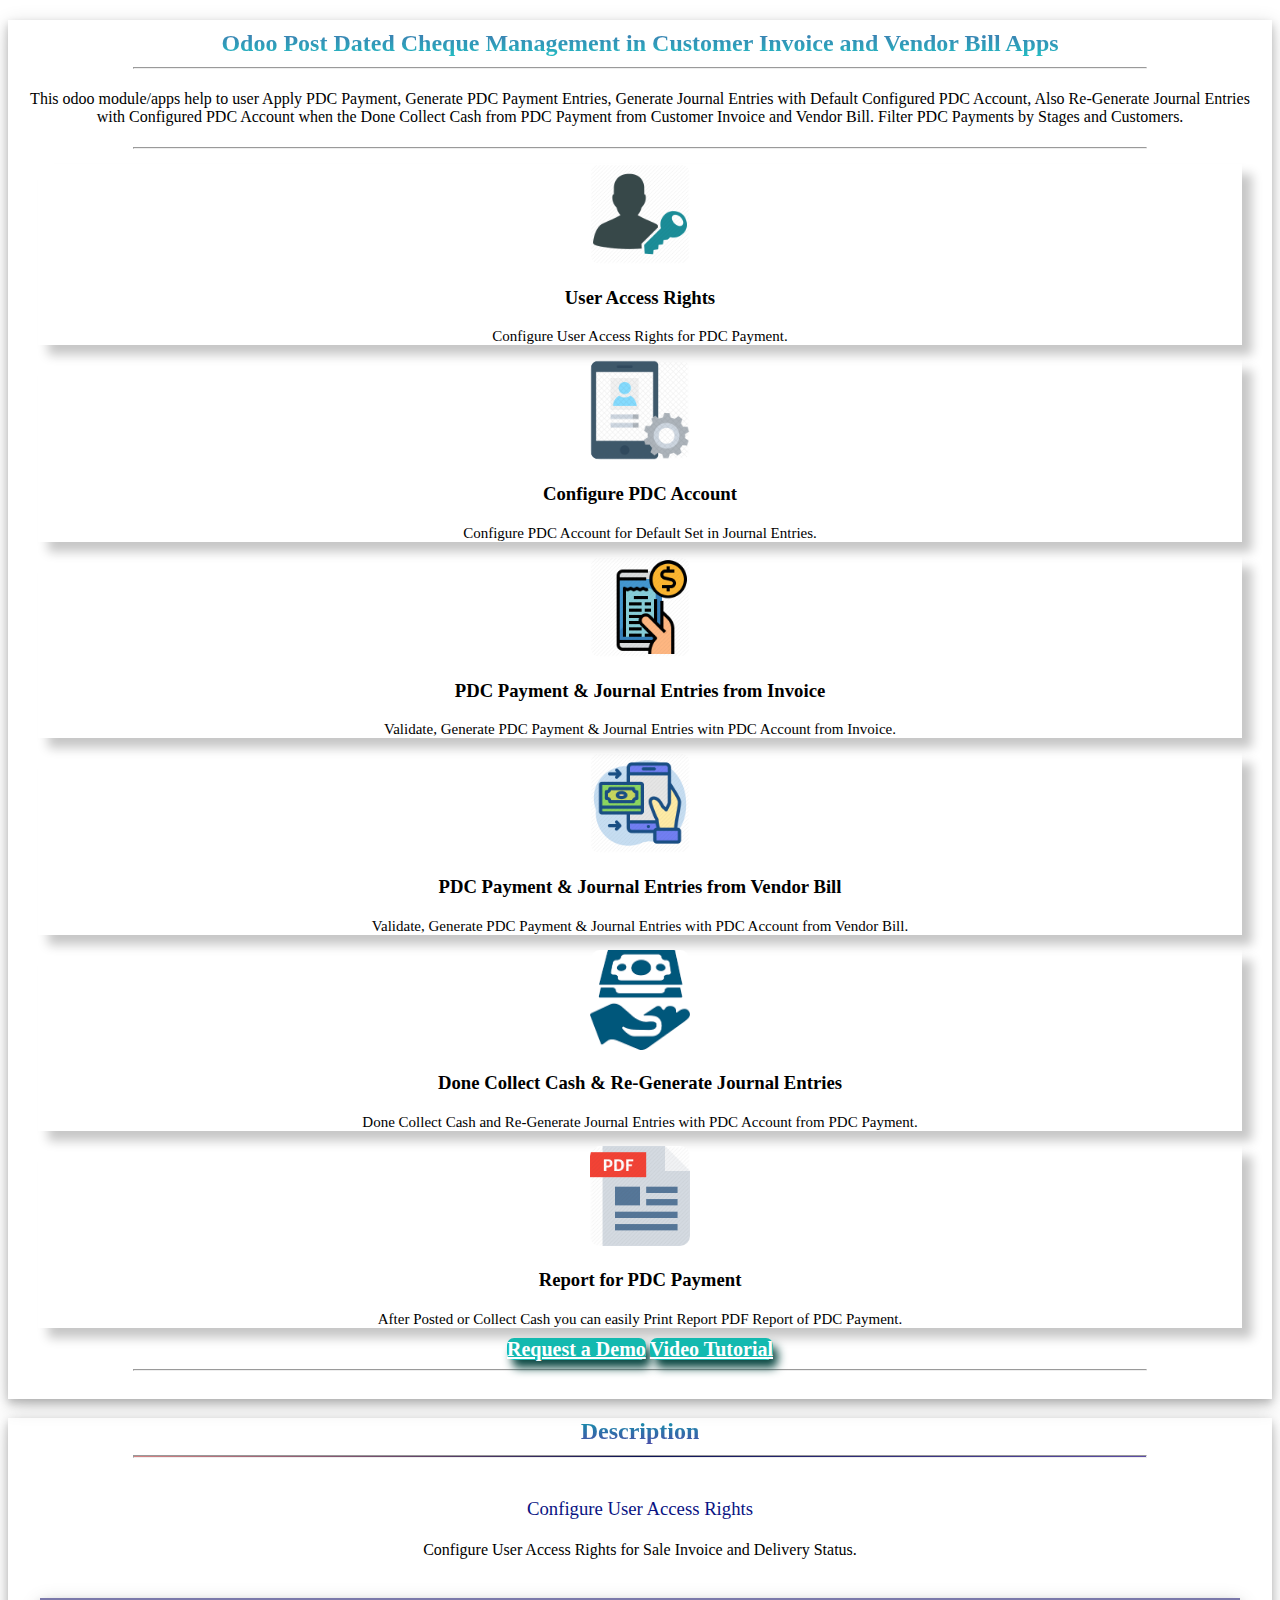
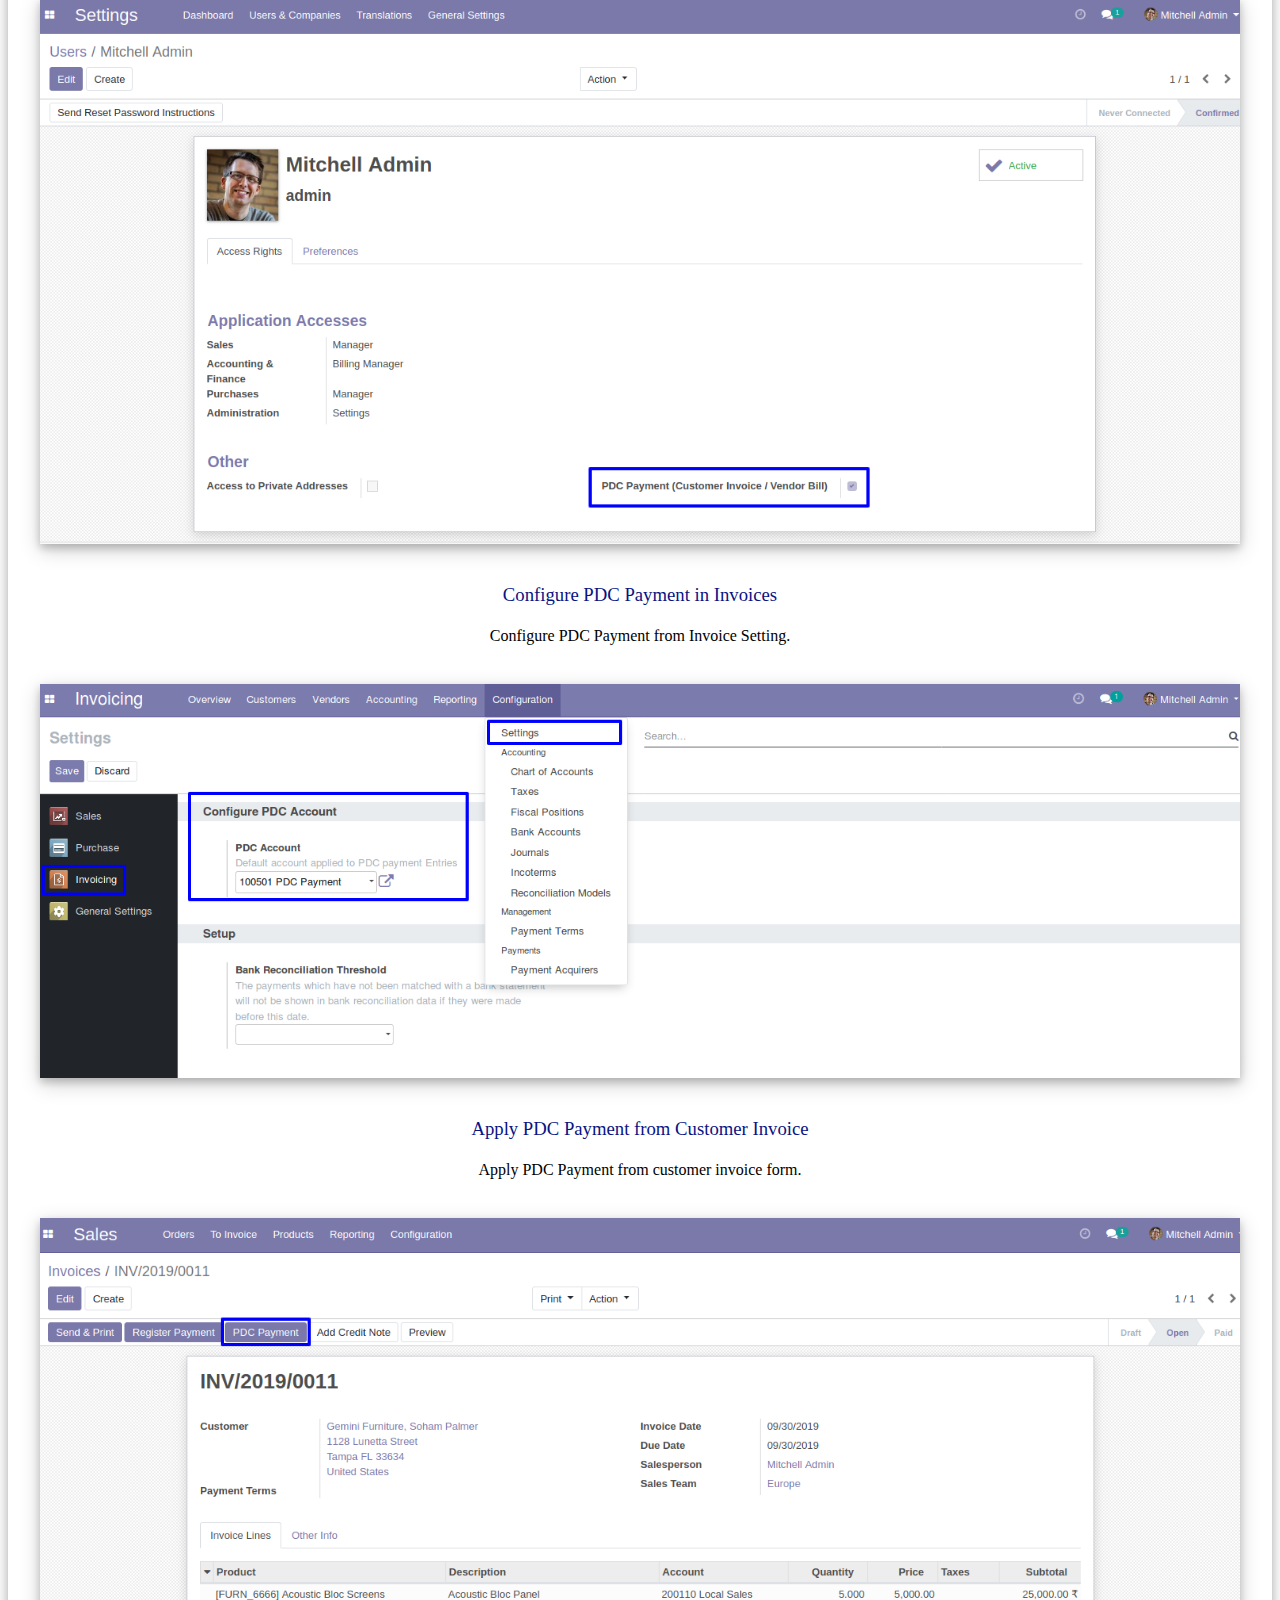
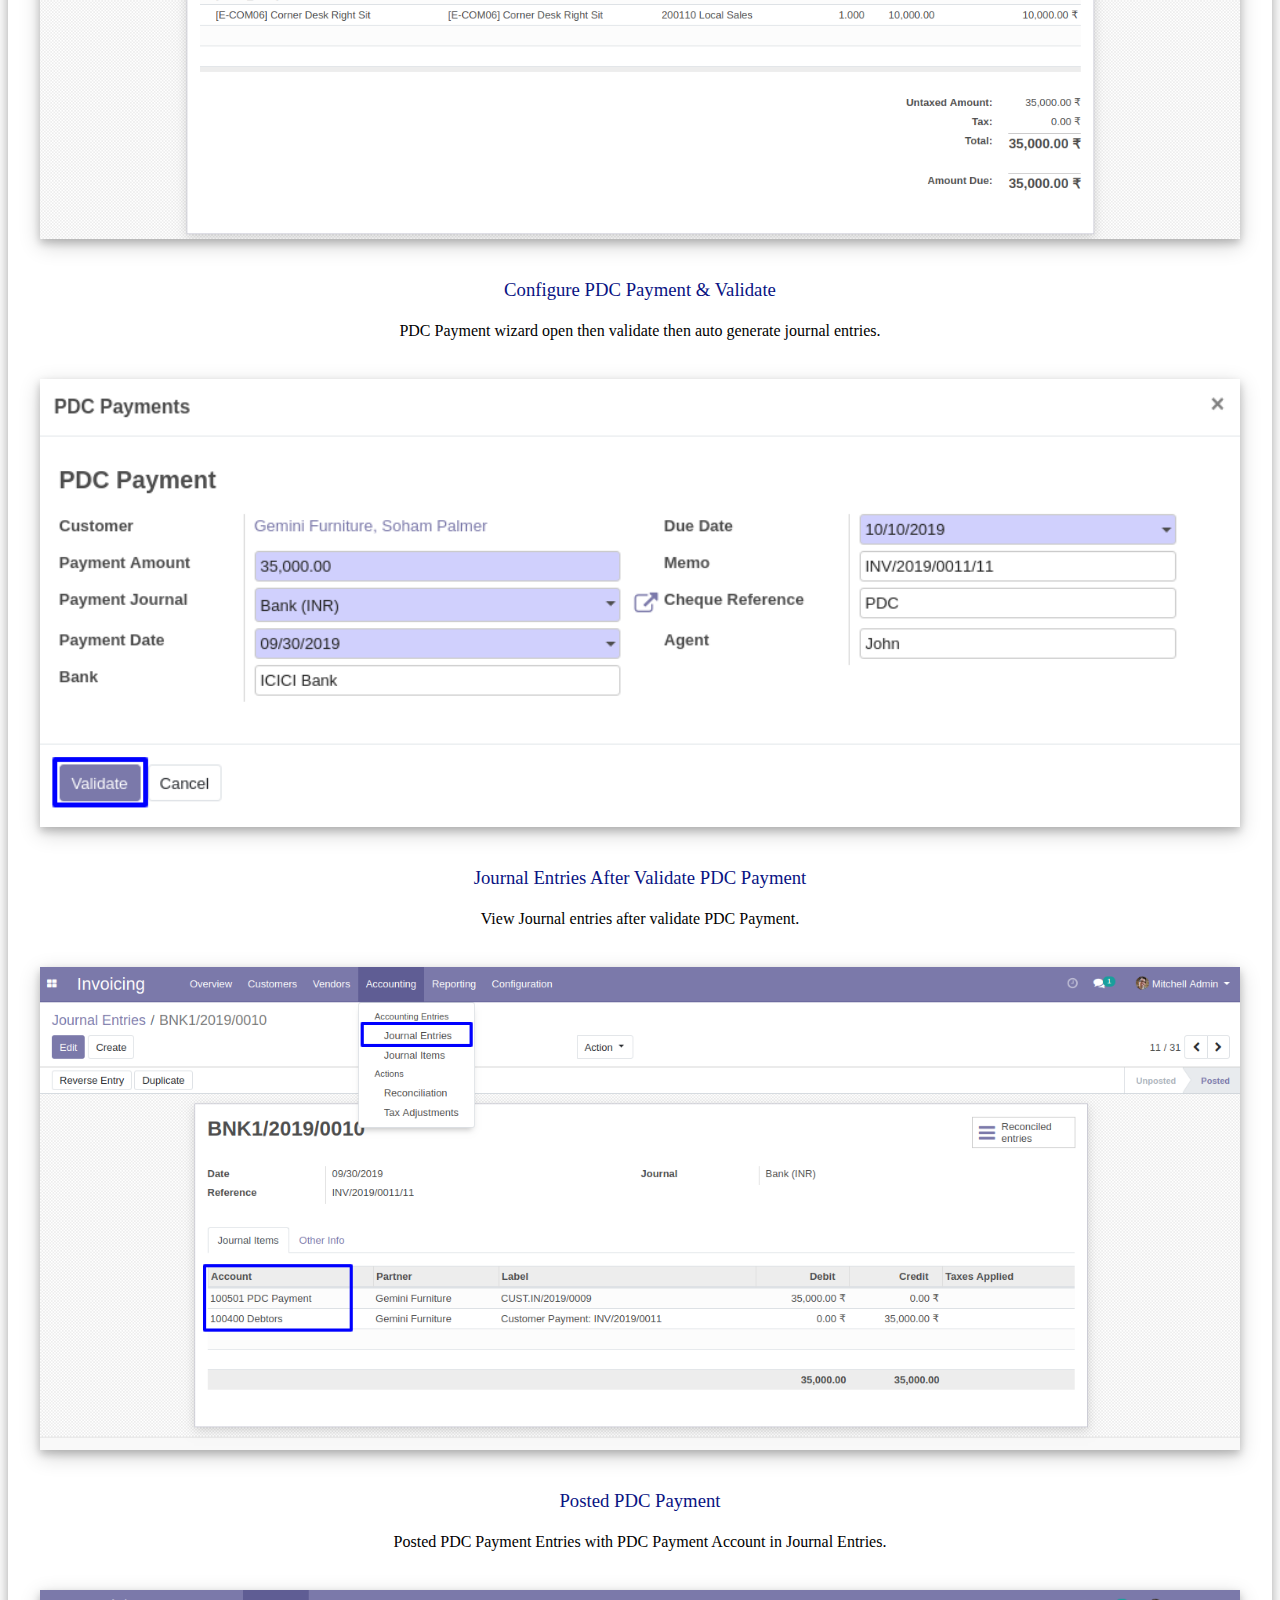
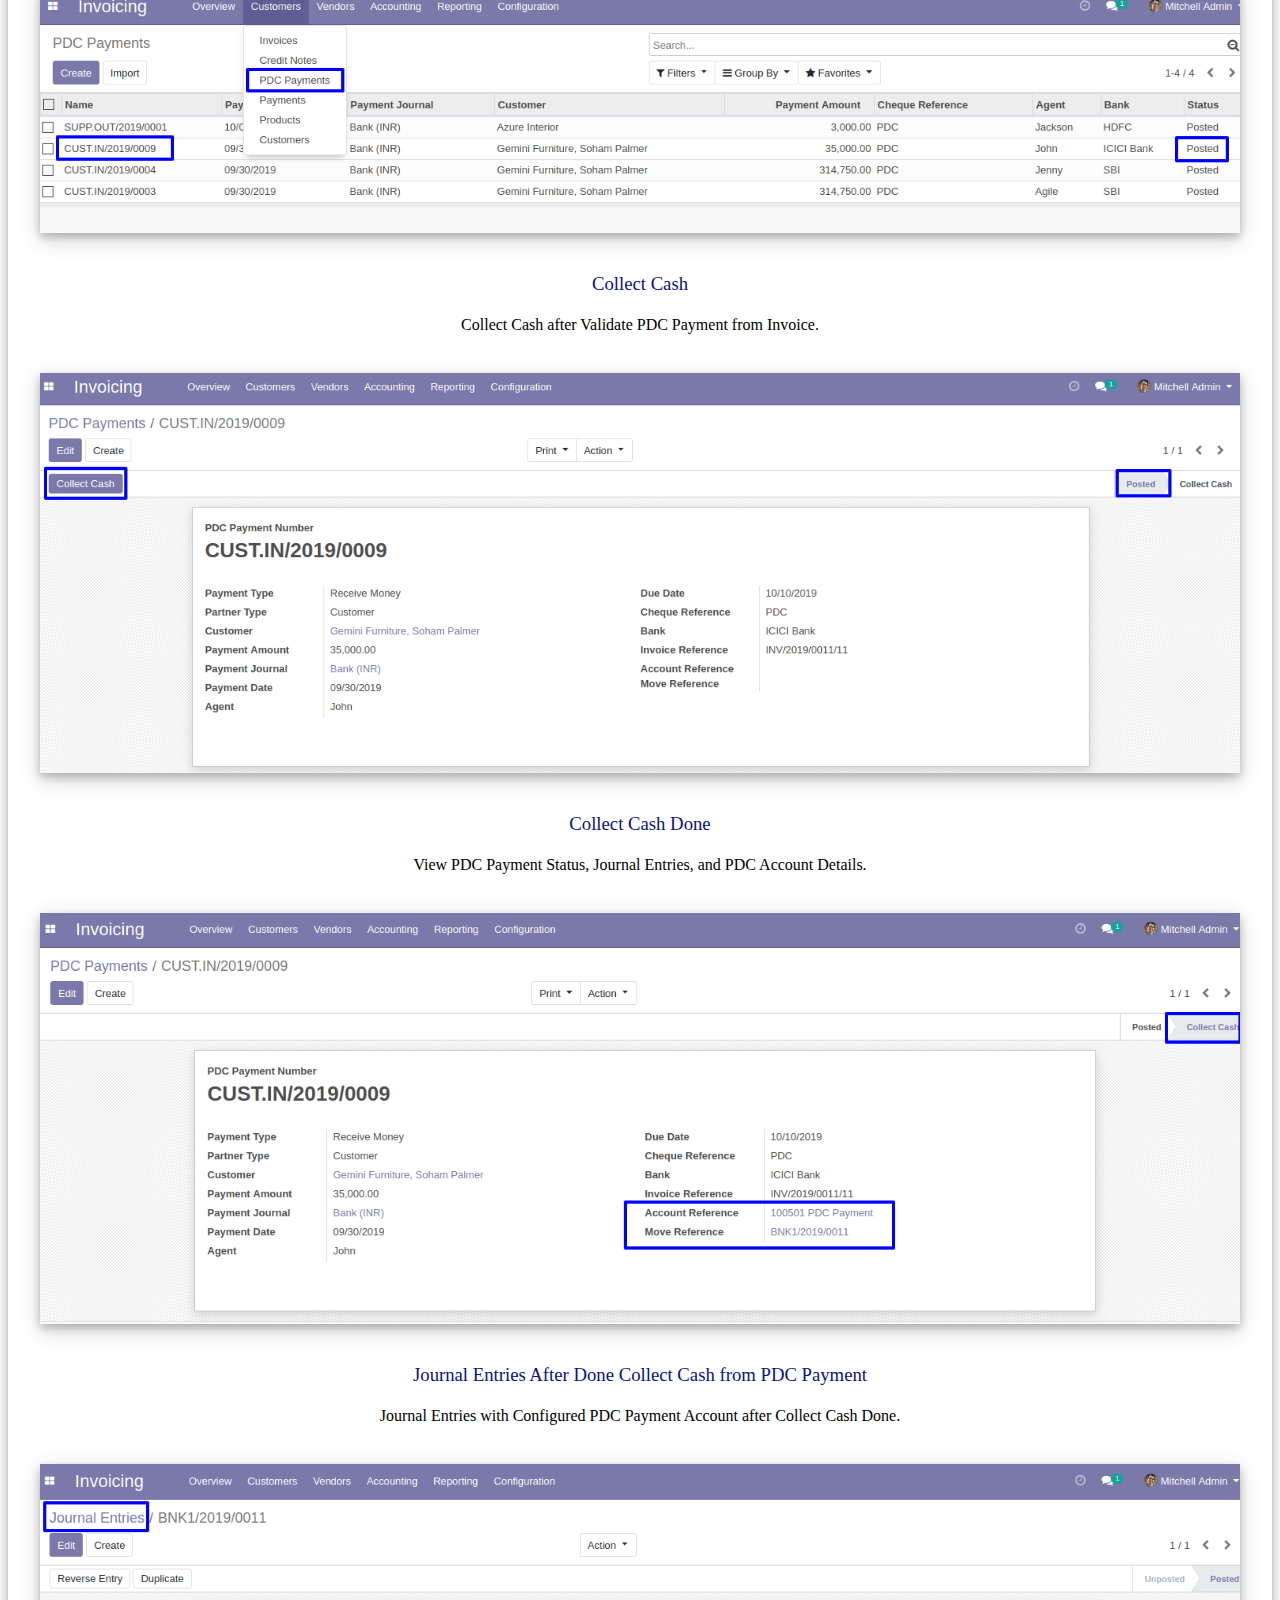
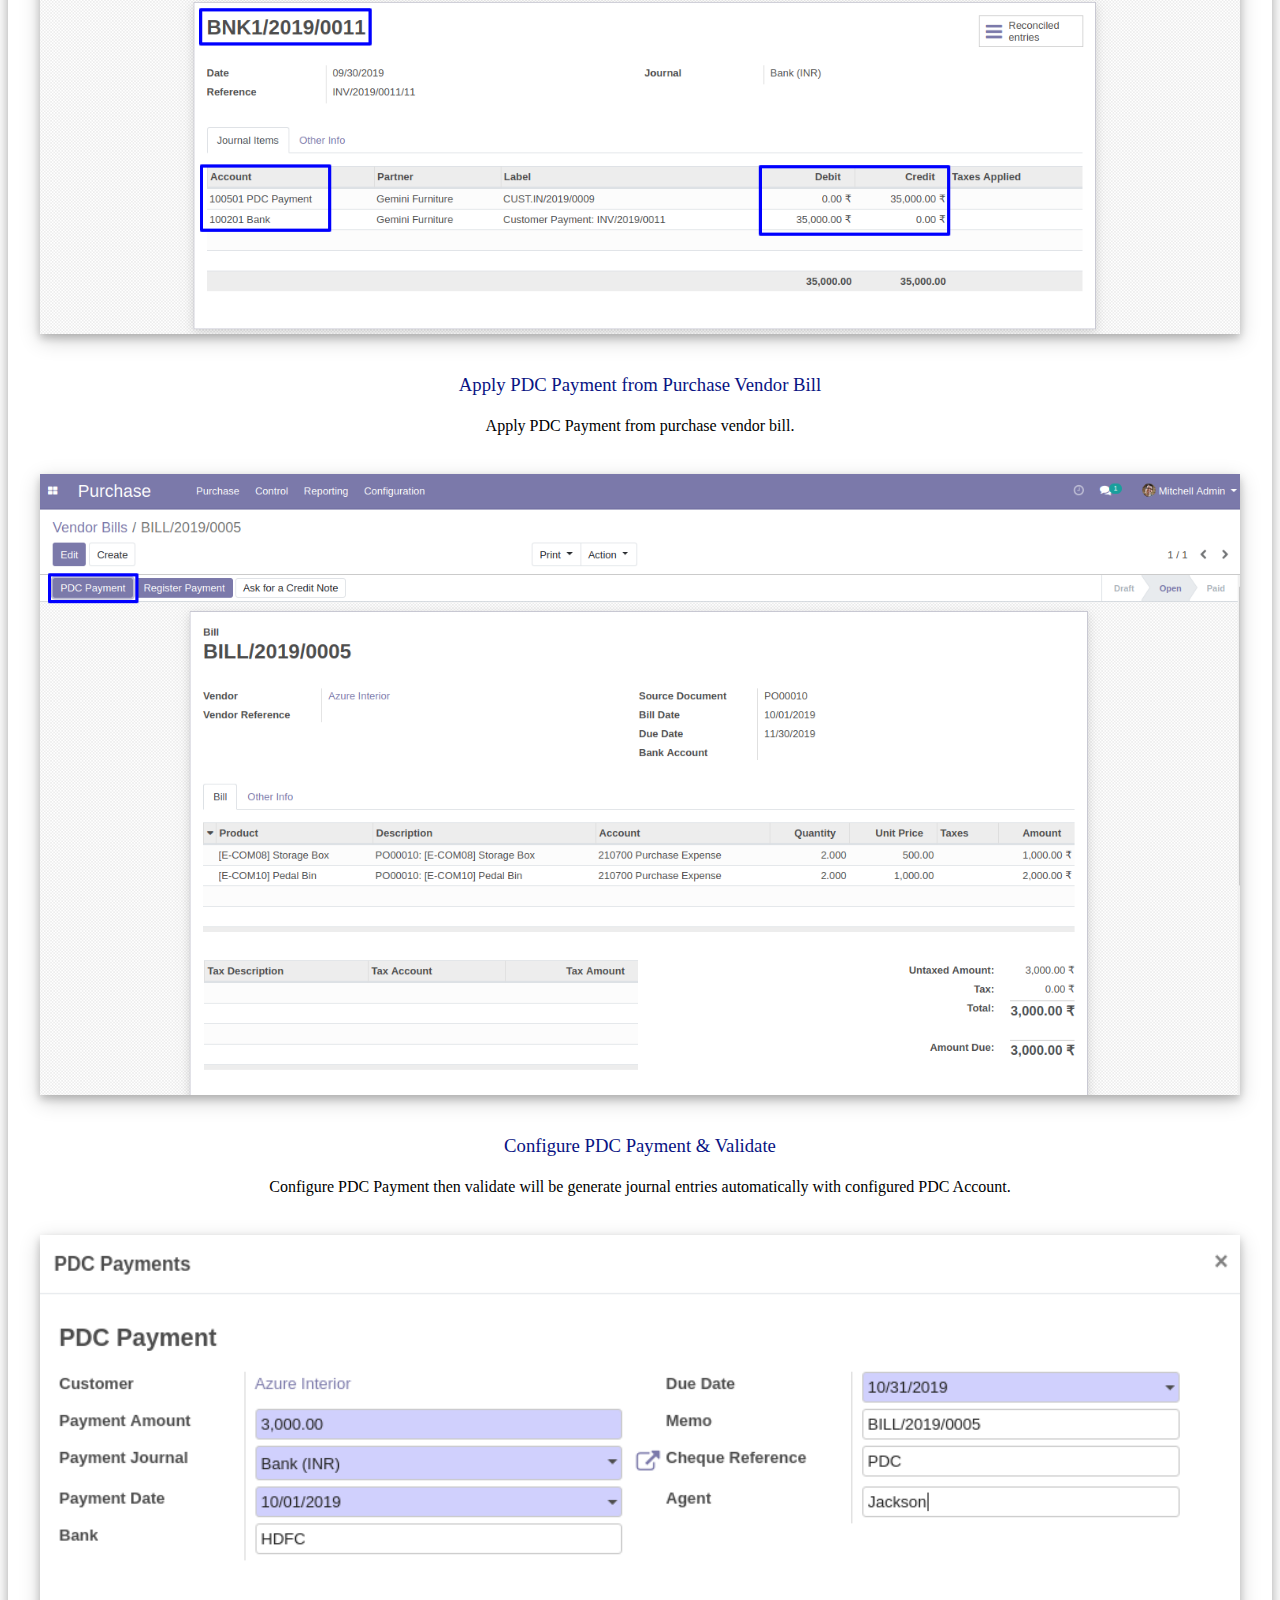
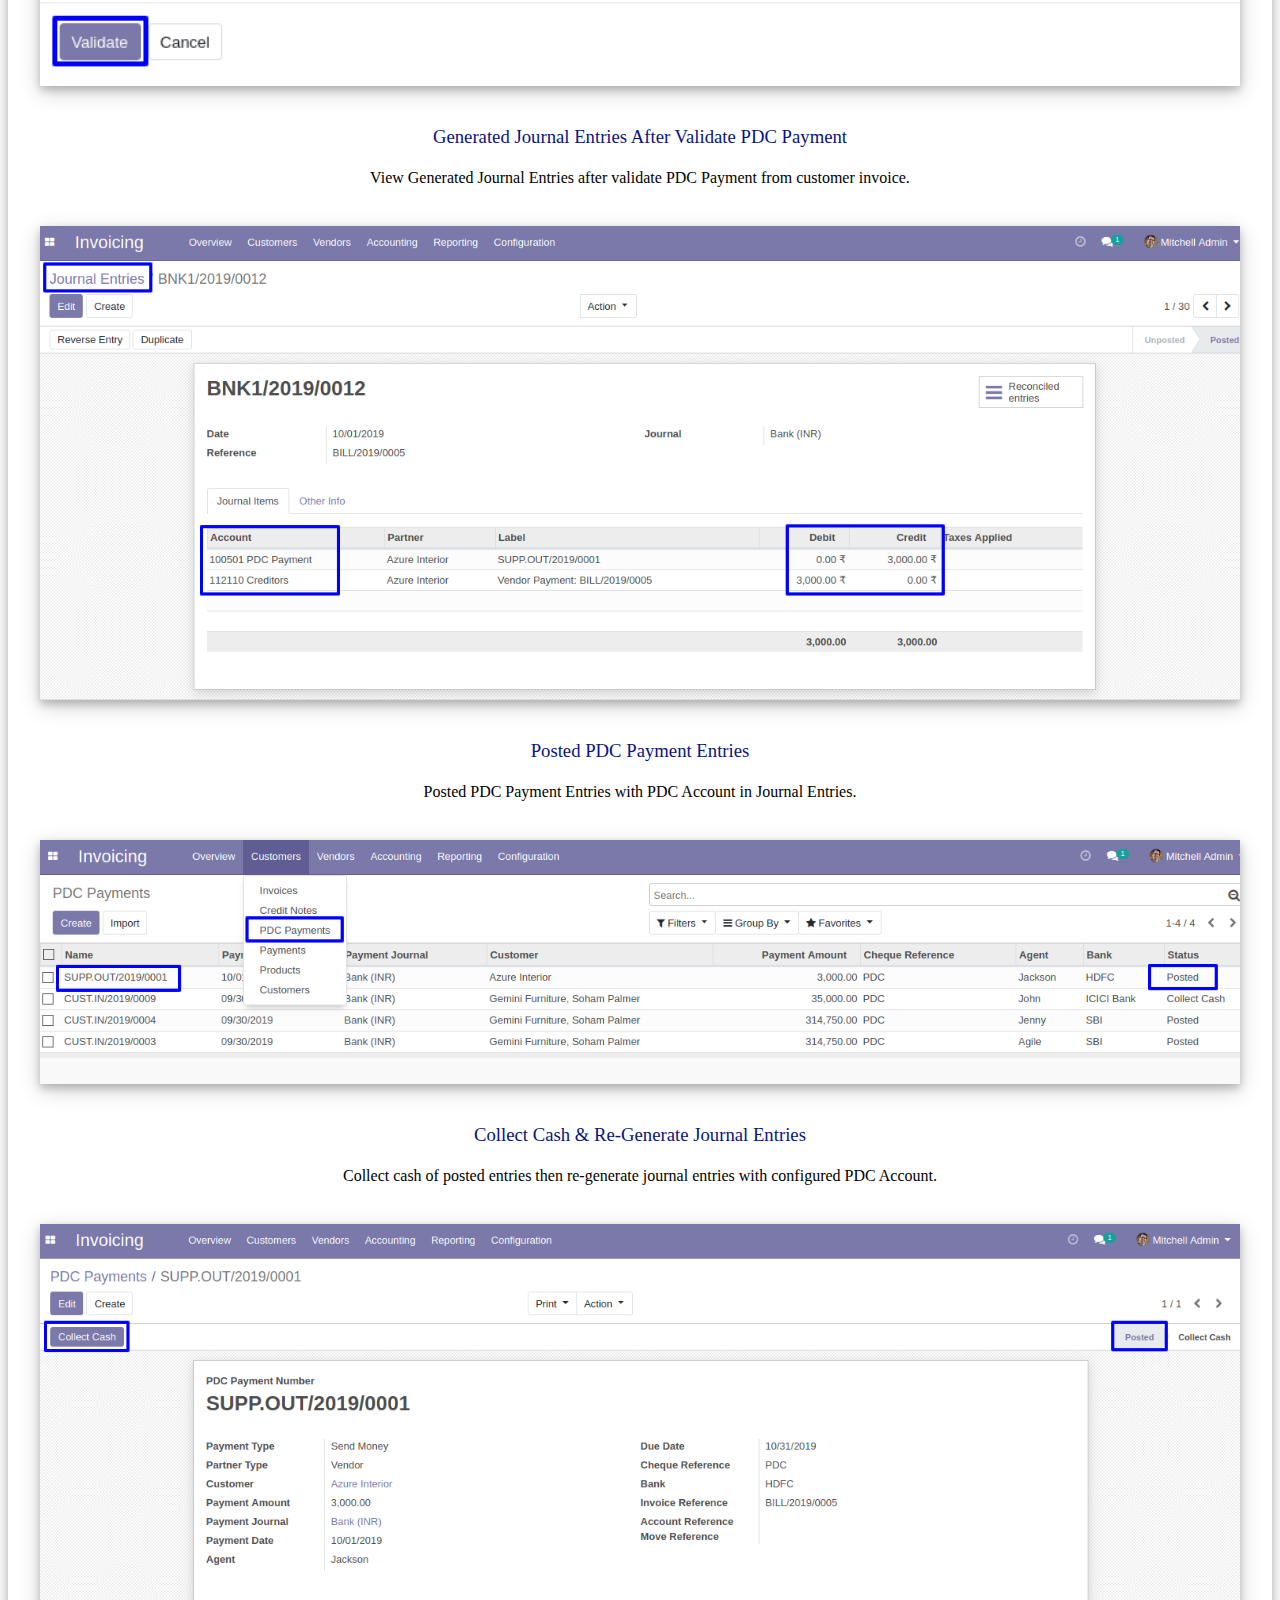
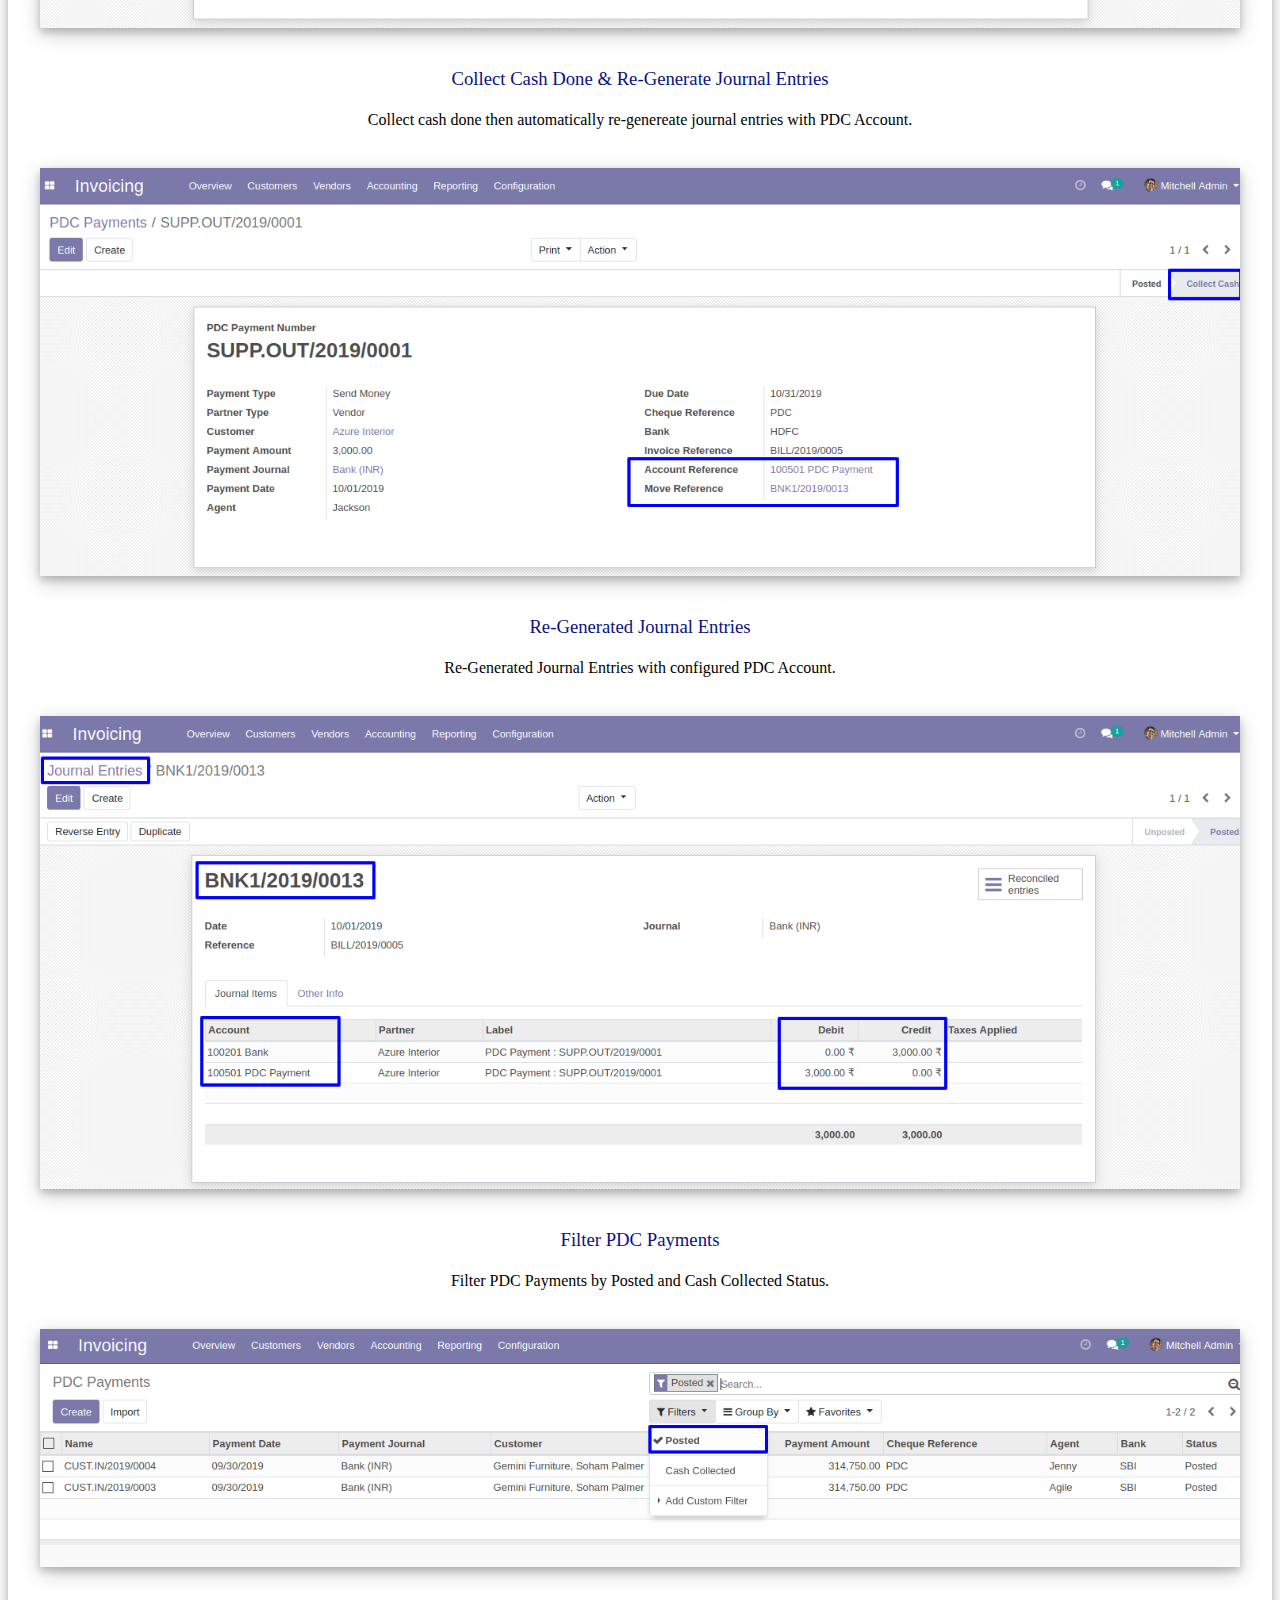
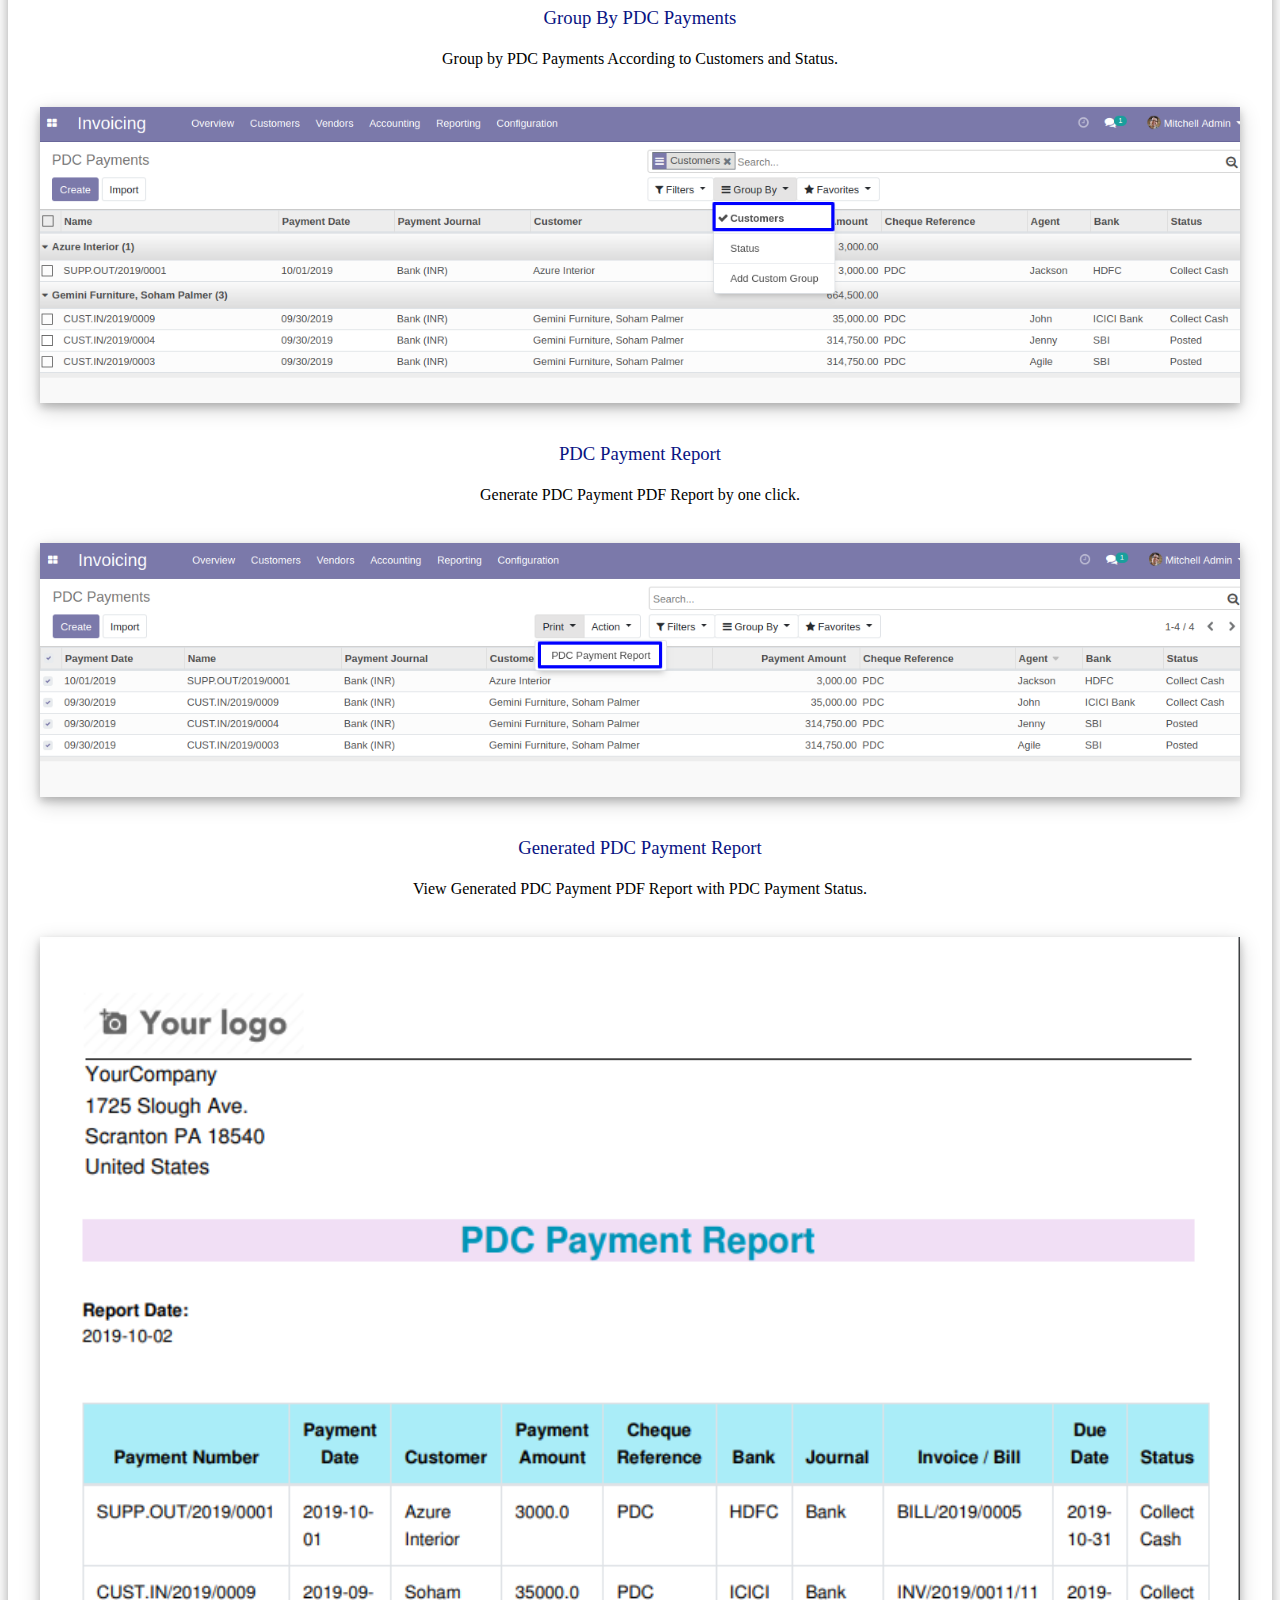
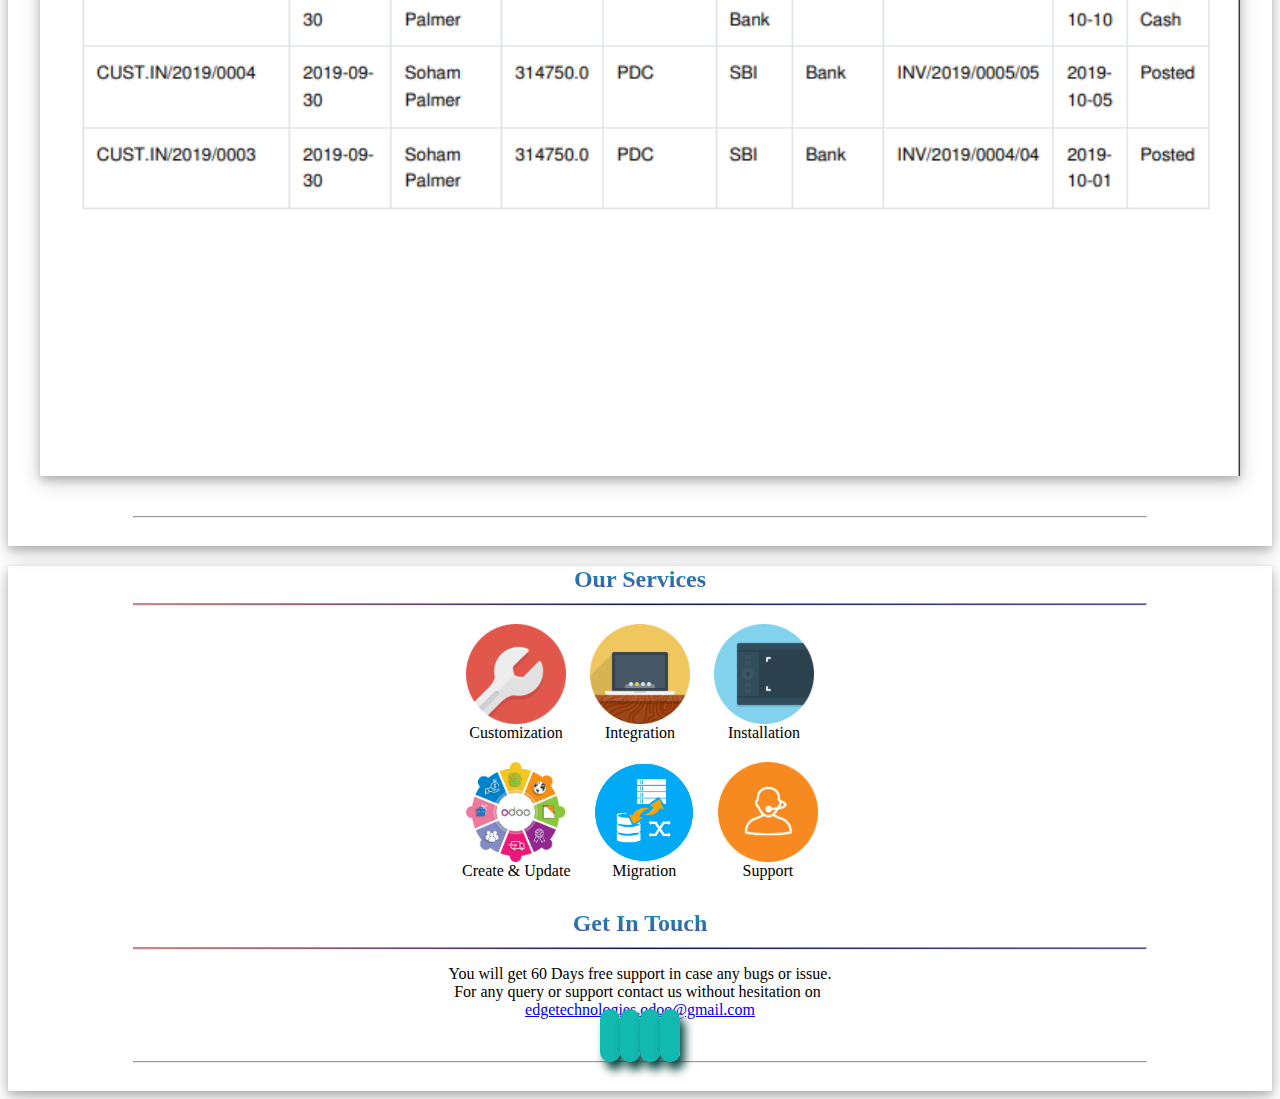
<file: post_dated_cheque_mgt_app/static/description/index.html>
<!DOCTYPE html>
<html>
<head>
	<title>Odoo Post Dated Cheque Management Apps</title>
	<style>

   </style>

</head>
<body>
	<div>
		<section class="oe_container lead title_box" style="box-shadow: 0 4px 8px 0 rgba(0, 0, 0, 0.2), 0 6px 20px 0 rgba(0, 0, 0, 0.19);text-align: center;">
			<div >
				<div >
					<h2 class="oe_slogan title" style="margin-bottom: 10px;padding-top: 10px;    background: -webkit-linear-gradient(#4c59a8, #21bec2);-webkit-background-clip: text;-webkit-text-fill-color: transparent;">
						<b>Odoo Post Dated Cheque Management in Customer Invoice and Vendor Bill Apps</b>
					</h2>
					<hr style="width: 80%;background: -webkit-gradient(linear, 0 0, 100% 0, from(white), to(white), color-stop(50%, #1c2792));"></hr>
					<p class="oe_slogan" style="padding: 5px 10px;"> This odoo module/apps help to user Apply PDC Payment, Generate PDC Payment Entries, Generate Journal Entries with Default Configured PDC Account, Also Re-Generate Journal Entries with Configured PDC Account when the Done Collect Cash from PDC Payment from Customer Invoice and Vendor Bill. Filter PDC Payments by Stages and Customers.</p>
				</div>
			</div>
			<hr style="width: 80%;"></hr>
			<div>
				<div style="margin: 0px 20px;">
					<div  class="row">
						<div class="col-sm border feature-div" style="margin: 0px 10px;box-shadow: 10px 10px 10px #c7c7c7;" >
							<section style="max-height: 85%;margin: auto;display: contents;">
								<div style="margin-top: 15px;">
									<img class="img img-responsive" src="features/f1.png" style="border-radius: 10%; max-width: 100px;max-height: 100px;    min-height: 100px;margin: auto;" />
								</div>
								<h3>
									<font style="vertical-align: inherit;">
										User Access Rights
									</font>
								</h3>
								<p style="margin-bottom: 10px;">
									<font style="vertical-align: inherit;font-size: 15px;"> Configure User Access Rights for PDC Payment.</font>
								</p>
							</section>
						</div>
						<div class="col-sm border feature-div" style="margin: 0px 10px;box-shadow: 10px 10px 10px #c7c7c7;" >
							<section style="max-height: 85%;margin: auto;display: contents;">
								<div style="margin-top: 15px;">
									<img class="img img-responsive" src="features/f2.png" style="border-radius: 10%; max-width: 100px;max-height: 100px;    min-height: 100px;margin: auto;" />
								</div>
								<h3>
									<font style="vertical-align: inherit;">
										Configure PDC Account
									</font>
								</h3>
								<p style="margin-bottom: 10px;">
									<font style="vertical-align: inherit;font-size: 15px;"> Configure PDC Account for Default Set in Journal Entries.</font>
								</p>
							</section>
						</div>
						<div class="col-sm border feature-div" style="margin: 0px 10px;box-shadow: 10px 10px 10px #c7c7c7;" >
							<section style="max-height: 85%;margin: auto;display: contents;">
								<div style="margin-top: 15px;">
									<img class="img img-responsive" src="features/f3.png" style="border-radius: 10%; max-width: 100px;max-height: 100px;    min-height: 100px;margin: auto;" />
								</div>
								<h3>
									<font style="vertical-align: inherit;">
										PDC Payment &amp; Journal Entries from Invoice
									</font>
								</h3>
								<p style="margin-bottom: 10px;">
									<font style="vertical-align: inherit;font-size: 15px;"> Validate, Generate PDC Payment &amp; Journal Entries witn PDC Account from Invoice.</font>
								</p>
							</section>
						</div>
					</div>
				</div>
			</div>

			<div>
				<div style="margin: 0px 20px;">
					<div  class="row">
						<div class="col-sm border feature-div" style="margin: 0px 10px;box-shadow: 10px 10px 10px #c7c7c7;" >
							<section style="max-height: 85%;margin: auto;display: contents;">
								<div style="margin-top: 15px;">
									<img class="img img-responsive" src="features/f4.png" style="border-radius: 10%; max-width: 100px;max-height: 100px;    min-height: 100px;margin: auto;" />
								</div>
								<h3>
									<font style="vertical-align: inherit;">
										PDC Payment &amp; Journal Entries from Vendor Bill
									</font>
								</h3>
								<p style="margin-bottom: 10px;">
									<font style="vertical-align: inherit;font-size: 15px;"> Validate, Generate PDC Payment &amp; Journal Entries with PDC Account from Vendor Bill.</font>
								</p>
							</section>
						</div>
						<div class="col-sm border feature-div" style="margin: 0px 10px;box-shadow: 10px 10px 10px #c7c7c7;" >
							<section style="max-height: 85%;margin: auto;display: contents;">
								<div style="margin-top: 15px;">
									<img class="img img-responsive" src="features/f5.png" style="border-radius: 10%; max-width: 100px;max-height: 100px;    min-height: 100px;margin: auto;" />
								</div>
								<h3>
									<font style="vertical-align: inherit;">
										Done Collect Cash &amp; Re-Generate Journal Entries
									</font>
								</h3>
								<p style="margin-bottom: 10px;">
									<font style="vertical-align: inherit;font-size: 15px;"> Done Collect Cash and Re-Generate Journal Entries with PDC Account from PDC Payment.</font>
								</p>
							</section>
						</div>
						<div class="col-sm border feature-div" style="margin: 0px 10px;box-shadow: 10px 10px 10px #c7c7c7;" >
							<section style="max-height: 85%;margin: auto;display: contents;">
								<div style="margin-top: 15px;">
									<img class="img img-responsive" src="features/f6.png" style="border-radius: 10%; max-width: 100px;max-height: 100px;    min-height: 100px;margin: auto;" />
								</div>
								<h3>
									<font style="vertical-align: inherit;">
										Report for PDC Payment
									</font>
								</h3>
								<p style="margin-bottom: 10px;">
									<font style="vertical-align: inherit;font-size: 15px;"> After Posted or Collect Cash you can easily Print Report PDF Report of PDC Payment.</font>
								</p>
							</section>
						</div>
					</div>
				</div>
			</div>

			<div >
				<div class="oe_slogan oe_spaced text-center">
					<a class="btn mt8 ml8 button" style="background-color: #13b9af;color: #FFFFFF !important;font-size: 20px;font-weight: bold;border-radius: 7px;min-height: 45px;box-shadow: 5px 8px 10px #0d4a45;    min-width: 300px;margin: 10px 0px;"href="mailto:edgetechnologies.odoo@gmail.com?subject=Demo%20Request%20for%20Post%20Dated%20Cheque%20Management%20in%20Customer%20Invoice%20and%20Vendor%20Bill" target="_top"> Request a Demo</a>
					<a class="btn mt8 ml8 button" style="background-color: #13b9af;color: #FFFFFF !important;font-size: 20px;font-weight: bold;border-radius: 7px;min-height: 45px;box-shadow: 5px 8px 10px #0d4a45;min-width: 300px;margin: 10px 0px;" href="https://youtu.be/y5G6ehXbIgI" target="_blank"> Video Tutorial</a>
				</div>
			</div>
			<hr style="width: 80%;"></hr>
			<div style="min-height: 20px;"></div>
		</section>

		<section class="oe_container lead title_box" style="box-shadow: 0 4px 8px 0 rgba(0, 0, 0, 0.2), 0 6px 20px 0 rgba(0, 0, 0, 0.19);text-align: center;">
			<div  style="margin-bottom: 40px;">
				<div >
					<h2 class="oe_slogan title" style="margin-bottom: 10px;    background: -webkit-linear-gradient(#0e99ac, #4c4ca8);-webkit-background-clip: text;-webkit-text-fill-color: transparent;">
						<b> Description</b>
					</h2>
					<hr style="width: 80%;height: 1px;background: -webkit-gradient(linear, 0 0, 100% 0, from(#d58383), to(#5d4da6), color-stop(50%, #0b1255));"></hr>
				</div>
			</div>

			<div >
				<div  style="margin-bottom: 40px;">
					<h3 class="oe_slogan" style="color: #091383;font-weight: initial ;margin: auto;"> Configure User Access Rights </h3>
					<p style="padding: 5px 10px;">Configure User Access Rights for Sale Invoice and Delivery Status.</p>
					<br/>
					<img class="img-responsive" style="display: block;width: 95%;margin: auto;box-shadow: 0 4px 8px 0 rgba(0, 0, 0, 0.2), 0 6px 20px 0 rgba(0, 0, 0, 0.19);" src="op_user.png"/>
				</div>
			</div>

			<div >
				<div  style="margin-bottom: 40px;">
					<h3 class="oe_slogan" style="color: #091383;font-weight: initial ;margin: auto;"> Configure PDC Payment in Invoices </h3>
					<p style="padding: 5px 10px;">Configure PDC Payment from Invoice Setting.</p>
					<br/>
					<img class="img-responsive" style="display: block;width: 95%;margin: auto;box-shadow: 0 4px 8px 0 rgba(0, 0, 0, 0.2), 0 6px 20px 0 rgba(0, 0, 0, 0.19);" src="config_1.png"/>
				</div>
			</div>

			<div>
				<div  style="margin-bottom: 40px;">
					<h3 class="oe_slogan" style="color: #091383;font-weight: initial ;margin: auto;"> Apply PDC Payment from Customer Invoice</h3>
					<p style="padding: 5px 10px;">Apply PDC Payment from customer invoice form.</p>
					<br/>
					<img class="img-responsive" style="display: block;width: 95%;margin: auto;box-shadow: 0 4px 8px 0 rgba(0, 0, 0, 0.2), 0 6px 20px 0 rgba(0, 0, 0, 0.19);" src="invoice_form.png"/>
				</div>
			</div>

			<div>
				<div  style="margin-bottom: 40px;">
					<h3 class="oe_slogan" style="color: #091383;font-weight: initial ;margin: auto;">Configure PDC Payment &amp; Validate </h3>
					<p style="padding: 5px 10px;">PDC Payment wizard open then validate then auto generate journal entries.</p>
					<br/>
					<img class="img-responsive" style="display: block;width: 95%;margin: auto;box-shadow: 0 4px 8px 0 rgba(0, 0, 0, 0.2), 0 6px 20px 0 rgba(0, 0, 0, 0.19);" src="inv_wizard.png"/>
				</div>
			</div>

			<div>
				<div  style="margin-bottom: 40px;">
					<h3 class="oe_slogan" style="color: #091383;font-weight: initial ;margin: auto;"> Journal Entries After Validate PDC Payment</h3>
					<p style="padding: 5px 10px;">View Journal entries after validate PDC Payment.</p>
					<br/>
					<img class="img-responsive" style="display: block;width: 95%;margin: auto;box-shadow: 0 4px 8px 0 rgba(0, 0, 0, 0.2), 0 6px 20px 0 rgba(0, 0, 0, 0.19);" src="jur1.png"/>
				</div>
			</div>

			<div>
				<div  style="margin-bottom: 40px;">
					<h3 class="oe_slogan" style="color: #091383;font-weight: initial ;margin: auto;"> Posted PDC Payment </h3>
					<p style="padding: 5px 10px;">Posted PDC Payment Entries with PDC Payment Account in Journal Entries.</p>
					<br/>
					<img class="img-responsive" style="display: block;width: 95%;margin: auto;box-shadow: 0 4px 8px 0 rgba(0, 0, 0, 0.2), 0 6px 20px 0 rgba(0, 0, 0, 0.19);" src="posted_pdc_list1.png"/>
				</div>
			</div>

			<div>
				<div  style="margin-bottom: 40px;">
					<h3 class="oe_slogan" style="color: #091383;font-weight: initial ;margin: auto;"> Collect Cash</h3>
					<p style="padding: 5px 10px;">Collect Cash after Validate PDC Payment from Invoice.</p>
					<br/>
					<img class="img-responsive" style="display: block;width: 95%;margin: auto;box-shadow: 0 4px 8px 0 rgba(0, 0, 0, 0.2), 0 6px 20px 0 rgba(0, 0, 0, 0.19);" src="validate_pdc.png"/>
				</div>
			</div>

			<div>
				<div  style="margin-bottom: 40px;">
					<h3 class="oe_slogan" style="color: #091383;font-weight: initial ;margin: auto;">Collect Cash Done</h3>
					<p style="padding: 5px 10px;">View PDC Payment Status, Journal Entries, and PDC Account Details.</p>
					<br/>
					<img class="img-responsive" style="display: block;width: 95%;margin: auto;box-shadow: 0 4px 8px 0 rgba(0, 0, 0, 0.2), 0 6px 20px 0 rgba(0, 0, 0, 0.19);" src="collect_2.png"/>
				</div>
			</div>

			<div>
				<div  style="margin-bottom: 40px;">
					<h3 class="oe_slogan" style="color: #091383;font-weight: initial ;margin: auto;"> Journal Entries After Done Collect Cash from PDC Payment</h3>
					<p style="padding: 5px 10px;">Journal Entries with Configured PDC Payment Account after Collect Cash Done.</p>
					<br/>
					<img class="img-responsive" style="display: block;width: 95%;margin: auto;box-shadow: 0 4px 8px 0 rgba(0, 0, 0, 0.2), 0 6px 20px 0 rgba(0, 0, 0, 0.19);" src="jur2.png"/>
				</div>
			</div>

			<div >
				<div  style="margin-bottom: 40px;">
					<h3 class="oe_slogan" style="color: #091383;font-weight: initial ;margin: auto;"> Apply PDC Payment from Purchase Vendor Bill</h3>
					<p style="padding: 5px 10px;">Apply PDC Payment from purchase vendor bill.</p>
					<br/>
					<img class="img-responsive" style="display: block;width: 95%;margin: auto;box-shadow: 0 4px 8px 0 rgba(0, 0, 0, 0.2), 0 6px 20px 0 rgba(0, 0, 0, 0.19);" src="pdc_bill_form1.png"/>
				</div>
			</div>

			<div>
				<div  style="margin-bottom: 40px;">
					<h3 class="oe_slogan" style="color: #091383;font-weight: initial ;margin: auto;">Configure PDC Payment &amp; Validate </h3>
					<p style="padding: 5px 10px;">Configure PDC Payment then validate will be generate journal entries automatically with configured PDC Account.</p>
					<br/>
					<img class="img-responsive" style="display: block;width: 95%;margin: auto;box-shadow: 0 4px 8px 0 rgba(0, 0, 0, 0.2), 0 6px 20px 0 rgba(0, 0, 0, 0.19);" src="p_bill_wizard.png"/>
				</div>
			</div>

			<div>
				<div  style="margin-bottom: 40px;">
					<h3 class="oe_slogan" style="color: #091383;font-weight: initial ;margin: auto;">Generated Journal Entries After Validate PDC Payment</h3>
					<p style="padding: 5px 10px;">View Generated Journal Entries after validate PDC Payment from customer invoice.</p>
					<br/>
					<img class="img-responsive" style="display: block;width: 95%;margin: auto;box-shadow: 0 4px 8px 0 rgba(0, 0, 0, 0.2), 0 6px 20px 0 rgba(0, 0, 0, 0.19);" src="p_jur_1.png"/>
				</div>
			</div>

			<div>
				<div  style="margin-bottom: 40px;">
					<h3 class="oe_slogan" style="color: #091383;font-weight: initial ;margin: auto;">Posted PDC Payment Entries </h3>
					<p style="padding: 5px 10px;">Posted PDC Payment Entries with PDC Account in Journal Entries.</p>
					<br/>
					<img class="img-responsive" style="display: block;width: 95%;margin: auto;box-shadow: 0 4px 8px 0 rgba(0, 0, 0, 0.2), 0 6px 20px 0 rgba(0, 0, 0, 0.19);" src="posted_pdc_list2.png"/>
				</div>
			</div>

			<div>
				<div  style="margin-bottom: 40px;">
					<h3 class="oe_slogan" style="color: #091383;font-weight: initial ;margin: auto;">Collect Cash &amp; Re-Generate Journal Entries </h3>
					<p style="padding: 5px 10px;">Collect cash of posted entries then re-generate journal entries with configured PDC Account.</p>
					<br/>
					<img class="img-responsive" style="display: block;width: 95%;margin: auto;box-shadow: 0 4px 8px 0 rgba(0, 0, 0, 0.2), 0 6px 20px 0 rgba(0, 0, 0, 0.19);" src="pdc_form_1.png"/>
				</div>
			</div>

			<div>
				<div  style="margin-bottom: 40px;">
					<h3 class="oe_slogan" style="color: #091383;font-weight: initial ;margin: auto;">Collect Cash Done &amp; Re-Generate Journal Entries</h3>
					<p style="padding: 5px 10px;">Collect cash done then automatically re-genereate journal entries with PDC Account.</p>
					<br/>
					<img class="img-responsive" style="display: block;width: 95%;margin: auto;box-shadow: 0 4px 8px 0 rgba(0, 0, 0, 0.2), 0 6px 20px 0 rgba(0, 0, 0, 0.19);" src="pdc_form_2.png"/>
				</div>
			</div>

			<div>
				<div  style="margin-bottom: 40px;">
					<h3 class="oe_slogan" style="color: #091383;font-weight: initial ;margin: auto;">Re-Generated Journal Entries</h3>
					<p style="padding: 5px 10px;">Re-Generated Journal Entries with configured PDC Account.</p>
					<br/>
					<img class="img-responsive" style="display: block;width: 95%;margin: auto;box-shadow: 0 4px 8px 0 rgba(0, 0, 0, 0.2), 0 6px 20px 0 rgba(0, 0, 0, 0.19);" src="p_jur_2.png"/>
				</div>
			</div>

			<div>
				<div  style="margin-bottom: 40px;">
					<h3 class="oe_slogan" style="color: #091383;font-weight: initial ;margin: auto;"> Filter PDC Payments </h3>
					<p style="padding: 5px 10px;">Filter PDC Payments by Posted and Cash Collected Status.</p>
					<br/>
					<img class="img-responsive" style="display: block;width: 95%;margin: auto;box-shadow: 0 4px 8px 0 rgba(0, 0, 0, 0.2), 0 6px 20px 0 rgba(0, 0, 0, 0.19);" src="filter.png"/>
				</div>
			</div>

			<div>
				<div  style="margin-bottom: 40px;">
					<h3 class="oe_slogan" style="color: #091383;font-weight: initial ;margin: auto;"> Group By PDC Payments</h3>
					<p style="padding: 5px 10px;">Group by PDC Payments According to Customers and Status.</p>
					<br/>
					<img class="img-responsive" style="display: block;width: 95%;margin: auto;box-shadow: 0 4px 8px 0 rgba(0, 0, 0, 0.2), 0 6px 20px 0 rgba(0, 0, 0, 0.19);" src="group.png"/>
				</div>
			</div>

			<div>
				<div  style="margin-bottom: 40px;">
					<h3 class="oe_slogan" style="color: #091383;font-weight: initial ;margin: auto;"> PDC Payment Report</h3>
					<p style="padding: 5px 10px;">Generate PDC Payment PDF Report by one click.</p>
					<br/>
					<img class="img-responsive" style="display: block;width: 95%;margin: auto;box-shadow: 0 4px 8px 0 rgba(0, 0, 0, 0.2), 0 6px 20px 0 rgba(0, 0, 0, 0.19);" src="print_action.png"/>
				</div>
			</div>

			<div>
				<div  style="margin-bottom: 40px;">
					<h3 class="oe_slogan" style="color: #091383;font-weight: initial ;margin: auto;">Generated PDC Payment Report</h3>
					<p style="padding: 5px 10px;">View Generated PDC Payment PDF Report with PDC Payment Status.</p>
					<br/>
					<img class="img-responsive" style="display: block;width: 95%;margin: auto;box-shadow: 0 4px 8px 0 rgba(0, 0, 0, 0.2), 0 6px 20px 0 rgba(0, 0, 0, 0.19);" src="report.png"/>
				</div>
			</div>

			<hr style="width: 80%;"></hr>
			<div style="min-height: 20px;"></div>
		</section>

		<section class="oe_container lead title_box" style="box-shadow: 0 4px 8px 0 rgba(0, 0, 0, 0.2), 0 6px 20px 0 rgba(0, 0, 0, 0.19);text-align: center;">
			<div>
				<div>
					<h2 class="oe_slogan title" style="margin-bottom: 10px;    background: -webkit-linear-gradient(#0e99ac, #4c4ca8);-webkit-background-clip: text;-webkit-text-fill-color: transparent;">
						<b> Our Services</b>
					</h2>
					<hr style="width: 80%;height: 1px;background: -webkit-gradient(linear, 0 0, 100% 0, from(#d58383), to(#5d4da6), color-stop(50%, #0b1255));"></hr>
				</div>
			</div>
			<div class="row">
				<a style="display: inline-grid;margin: 10px;"  class="col-sm">
					<img class="img img-responsive" style="max-height: 100px;max-width: 100px;   margin: auto;" src="services/customization.png"/>
					<span>Customization</span>
				</a>
				<a style="display: inline-grid; margin: 10px;" class="col-sm">
					<img class="img img-responsive" style="max-height: 100px;max-width: 100px;margin: auto;" src="services/integration.png"/>
					<span>Integration</span>
				</a>
				<a style="display: inline-grid;margin: 10px;" class="col-sm">
					<img class="img img-responsive" style="max-height: 100px;max-width: 100px;margin: auto;" src="services/installation.png"/>
					<span>Installation</span>
				</a>
			</div>
			<div class="row">
				<a style="display: inline-grid;margin: 10px;" class="col-sm">
					<img class="img img-responsive" style="max-height: 100px;max-width: 100px;margin: auto;" src="services/create.gif"/>
					<span>Create & Update</span>
				</a>
				<a style="display: inline-grid;margin: 10px;" class="col-sm">
					<img class="img img-responsive" style="max-height: 100px;max-width: 100px;margin: auto;" src="services/migration.png"/>
					<span>Migration</span>
				</a>
				<a style="display: inline-grid;margin: 10px;" class="col-sm">
					<img class="img img-responsive" style="max-height: 100px;max-width: 100px;margin: auto;" src="services/support.png"/>
					<span>Support</span>
				</a>
			</div>
			<div >
				<div >
					<h2 class="oe_slogan title" style="margin-bottom: 10px;    background: -webkit-linear-gradient(#0e99ac, #4c4ca8);-webkit-background-clip: text;-webkit-text-fill-color: transparent;">
						<b> Get In Touch</b>
					</h2>
					<hr style="width: 80%;height: 1px;background: -webkit-gradient(linear, 0 0, 100% 0, from(#d58383), to(#5d4da6), color-stop(50%, #0b1255));"></hr>
					<p class="oe_slogan" style="margin-bottom: 0px;margin-top: 15px;"> You will get 60 Days free support in case any bugs or issue. </p>
					<div >
						<p class="oe_slogan" style="margin: 0px;margin-right: 5px;"> For any query or support contact us without hesitation
						on</p><a  href="mailto:edgetechnologies.odoo@gmail.com?subject=Support%20Request%20for%20Post%20Dated%20Cheque%20Management%20in%20Customer%20Invoice%20and%20Vendor%20Bill" target="_top"> edgetechnologies.odoo@gmail.com</a>
					</div>
				</div>
				<div>
					<a  href="mailto:edgetechnologies.odoo@gmail.com?subject=Support%20Request%20for%20Post%20Dated%20Cheque%20Management%20in%20Customer%20Invoice%20and%20Vendor%20Bill" target="_top"> <i class='fa fa-envelope' style="min-width: 50px;background: #12b9af;padding: 10px;font-size: 30px;color: #ffffff;border-radius: 10px;min-height: 50px;box-shadow: 5px 8px 10px #0d4a45;"></i></a>
					<a  href="#" target="_blank"> <i class='fa fa-facebook' style="min-width: 50px;background: #12b9af;padding: 10px;font-size: 30px;color: #ffffff;border-radius: 10px;min-height: 50px;box-shadow: 5px 8px 10px #0d4a45;"></i></a>
					<a  href="#" target="_blank"> <i class='fa fa-linkedin' style="min-width: 50px;background: #12b9af;padding: 10px;font-size: 30px;color: #ffffff;border-radius: 10px;min-height: 50px;box-shadow: 5px 8px 10px #0d4a45;"></i></a>
					<a  href="" target="_blank"> <i class='fa fa-youtube' style="min-width: 50px;background: #12b9af;padding: 10px;font-size: 30px;color: #ffffff;border-radius: 10px;min-height: 50px;box-shadow: 5px 8px 10px #0d4a45;"></i></a>
				</div>
			</div>

			<hr style="width: 80%;"></hr>

			<div style="min-height: 20px;"></div>
		</section>

	</div>
</body>
</html>
</file>
